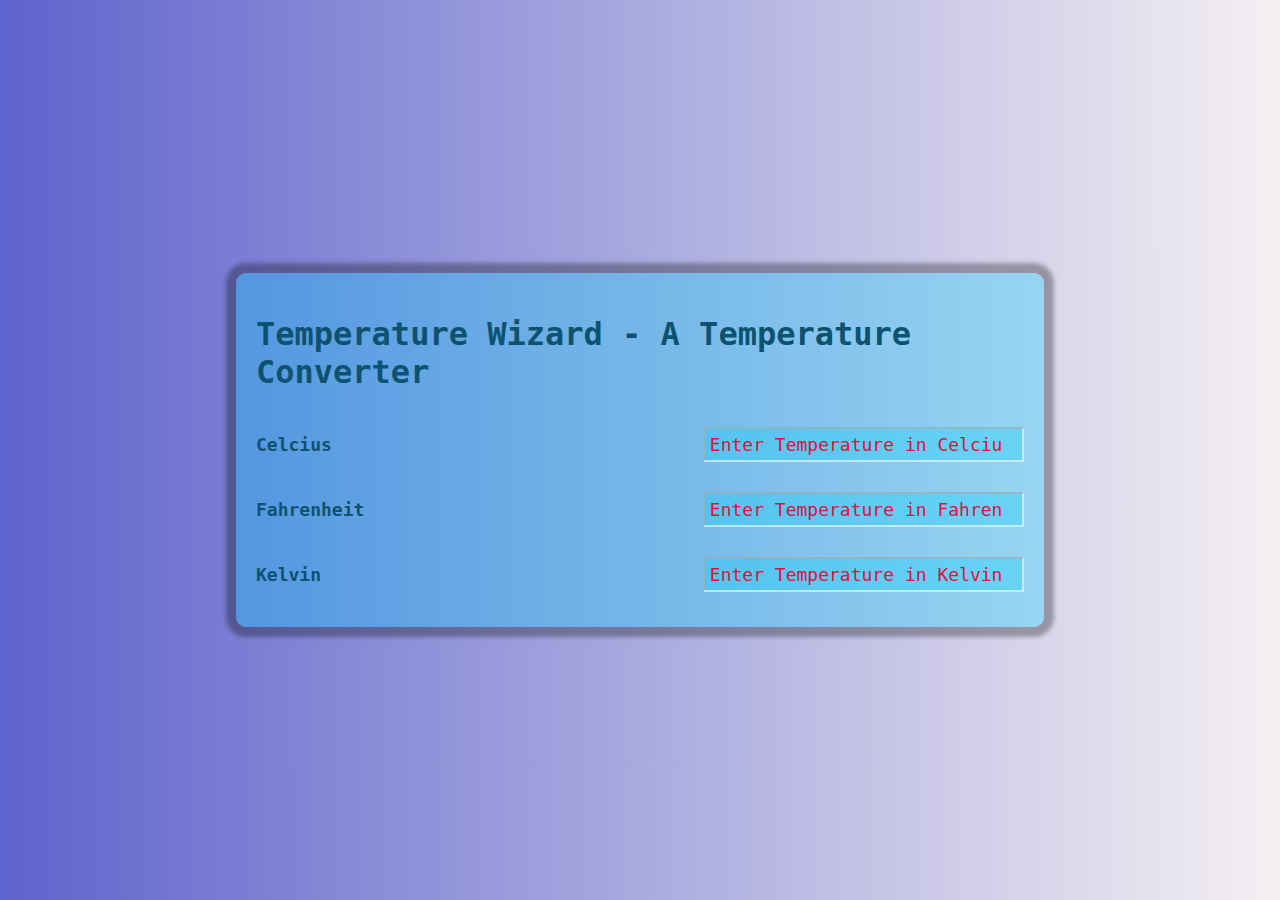
<file: Level 1/task 3/index.html>
<!DOCTYPE html>
<html lang="en">
<head>
    <meta charset="UTF-8">
    <meta name="viewport" content="width=device-width, initial-scale=1.0">
    <title>Temperature Wizard</title>
    <link rel="icon" type="image/x-icon" href="./images/favicon.ico">
    <link rel="stylesheet" href="style.css">
</head>
<body>
    <div class="container">
        <h1 class="heading">Temperature Wizard - A Temperature Converter </h1>
        <div class="temp-container">
            <label for="Celcius">Celcius</label>
            <input 
            onchange ="computeTemp(event)"
            type="number" 
            name="Celcius" 
            id="Celcius" 
            class="Celcius" 
            placeholder="Enter Temperature in Celcius"/>    
        </div>
        <div class="temp-container">
            <label for="fahre">Fahrenheit</label>
            <input 
            onchange="computeTemp(event)"
            type="number" 
            name="Fahrenheit" 
            id="Fahrenheit" 
            class="Fahrenheit" 
            placeholder="Enter Temperature in Fahrenheit"/>    
        </div>
        <div class="temp-container">
            <label for="Kelvin">Kelvin</label>
            <input 
            onchange="computeTemp(event)"
            type="number" 
            name="Kelvin" 
            id="Kelvin" 
            class="Kelvin" 
            placeholder="Enter Temperature in Kelvin"/>    
        </div>
    </div>
    
    
    <script src="./script.js"></script>
</body>
</html>
</file>
<file: Level 1/task 3/style.css>
body {
    margin: 0;
    display: flex;
    justify-content: center;
    align-items: center;
    min-height: 100vh;
    background: linear-gradient(90deg, rgba(93, 99, 204, 1) 0%, rgba(245, 240, 242, 1) 100%, rgba(0, 212, 255, 1) 100%);
    font-family: monospace, sans-serif;
    color: #0d5370;
}

.container {
    background: rgba(0, 212, 255, 0.3);
    padding: 20px;
    border-radius: 10px;
    box-shadow: 0 0 4px 10px rgba(0, 0, 0, 0.3);
    width: 85%;
    max-width: 800px;
    min-height: 300px;
    display: flex;
    flex-direction: column;
    align-items: center;
}

.heading {
    font-size: 32px;
}

.temp-container {
    width: 100%;
    padding: 15px;
    font-weight: bold;
    font-size: 18px;
    display: flex;
    flex-direction: row;
    align-items: center;
    justify-content: space-between;
}

input {
    width: 60%;
    font-family: monospace;
    padding: 5px;
    outline: none;
    background: rgba(0, 212, 255, 0.3);
    border-color: rgba(255, 255, 255, 0.6);
    color: darkblue;
    font-size: 18px;
}

input::placeholder {
    color: crimson;
}

/* Responsive CSS */
@media (min-width: 600px) {
    .container {
        width: 70%;
    }

    input {
        width: 50%;
    }
}

@media (min-width: 900px) {
    .container {
        width: 60%;
    }

    input {
        width: 40%;
    }
}
</file>
